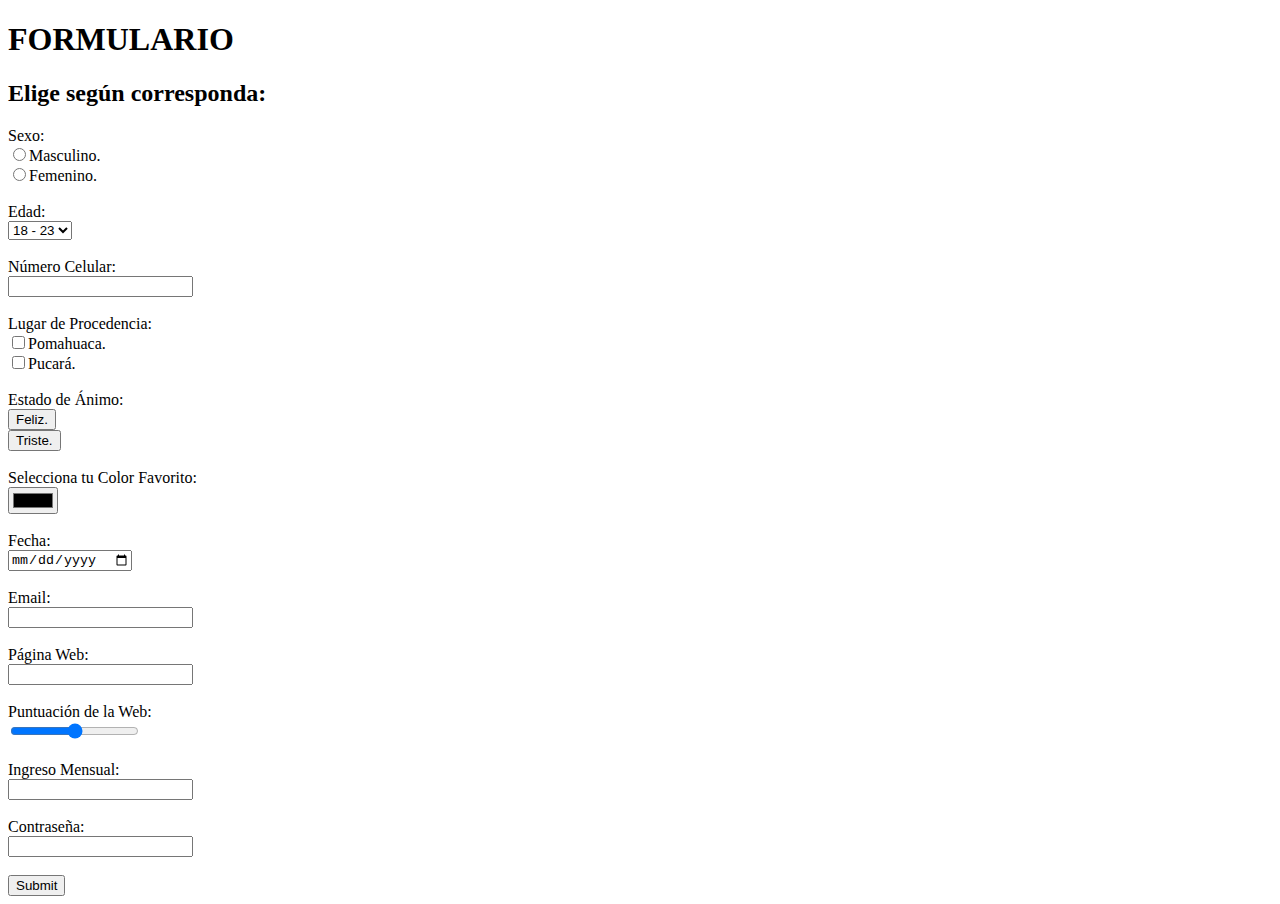
<file: html/formulario.html>
<!DOCTYPE html>
<html lang="es">
<head>
    <meta charset="UTF-8">
    <title>FORMULARIO</title>
</head>
<body>
    <header>
        <h1>FORMULARIO</h1>
    </header>
    <main>
        <form action="">
            <h2>Elige según corresponda:</h2>
            <label for="">Sexo:</label>
            <br>
            <input type="radio">Masculino.
            <br>
            <input type="radio">Femenino.
            <br>
            <br>
            <label for="">Edad:</label>
            <br>
            <select name="" id="">
                <option value="0">18 - 23</option>
                <option value="1">24 - 29</option>
                <option value="2">30 - 35</option>
            </select>
            <br>
            <br>
            <label for="">Número Celular:</label>
            <br>
            <datalist id="celular">
                <option value="999999999" label="celular1"></option>
                <option value="888888888" label="celular2"></option>
                <option value="777777777" label="celular3"></option>
            </datalist>
            <input type="tel" list="celular">
            <br>
            <br>
            <label for="">Lugar de Procedencia:</label>
            <br>
            <input type="checkbox">Pomahuaca.
            <br>
            <input type="checkbox">Pucará.
            <br>
            <br>
            <label for="">Estado de Ánimo:</label>
            <br>
            <button type="button">Feliz.</button>
            <br>
            <button type="button">Triste.</button>
            <br>
            <br>
            <label for="">Selecciona tu Color Favorito:</label>
            <br>
            <input type="color">
            <br>
            <br>
            <label for="">Fecha:</label>
            <br>
            <input type="date">
            <br>
            <br>
            <label for="">Email:</label>
            <br>
            <input type="email">
            <br>
            <br>
            <label for="">Página Web:</label>
            <br>
            <input type="url">
            <br>
            <br>
            <label for="">Puntuación de la Web:</label>
            <br>
            <input type="range" min=”0” max=”10” step=”5”>
            <br>
            <br>
            <label for="">Ingreso Mensual:</label>
            <br>
            <input type="number" min=”0” max=”1000” step=”250”>
            <br>
            <br>
            <label for="">Contraseña:</label>
            <br>
            <input type="password">
            <br>
            <br>
            <input type="submit">
        </form>
    </main>
</body>
</html>
</file>
